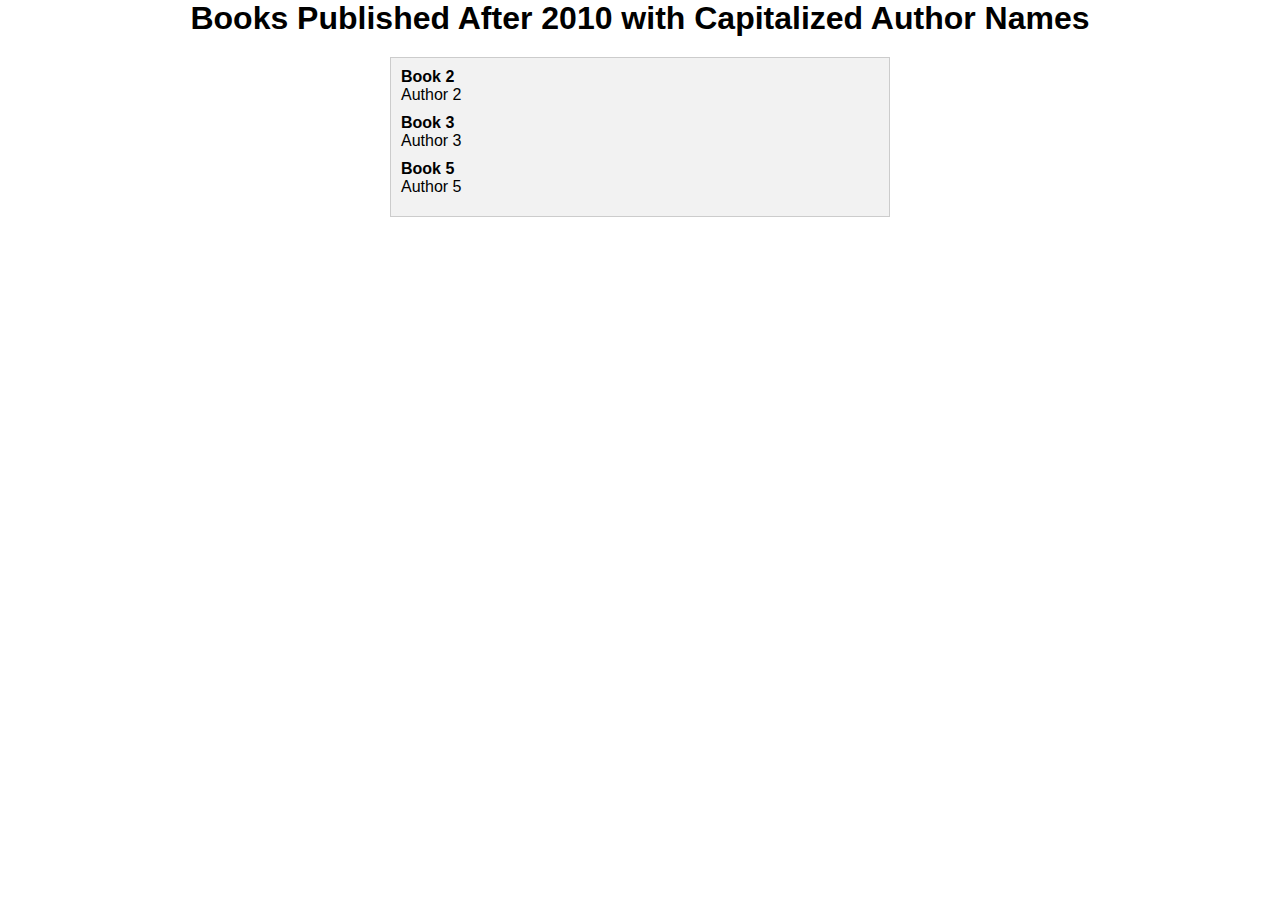
<file: coding challenges/Filtering book/index.html>
<!DOCTYPE html>
<html>
<head>
  <meta charset="UTF-8">
  <meta name="viewport" content="width=device-width, initial-scale=1.0">
  <title>Filtering and Capitalizing Books</title>
  <link rel="stylesheet" href="style.css">
</head>
<body>
  <h1>Books Published After 2010 with Capitalized Author Names</h1>

  <div id="output"></div>

  <script src="script.js"></script>
</body>
</html>
</file>
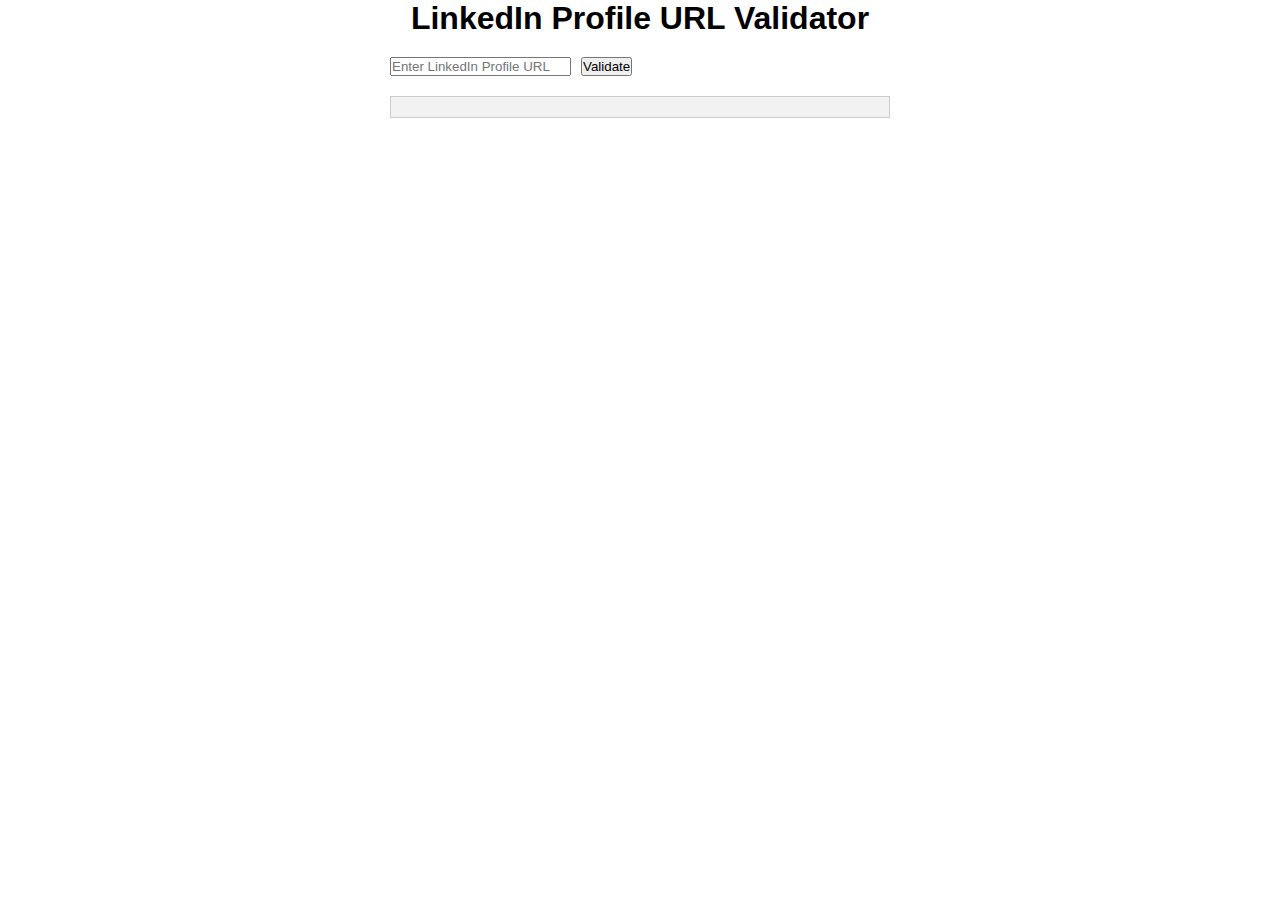
<file: coding challenges/linkedin/index.html>
<!DOCTYPE html>
<html>
<head>
  <meta charset="UTF-8">
  <meta name="viewport" content="width=device-width, initial-scale=1.0">
  <title>LinkedIn Profile URL Validator</title>
  <link rel="stylesheet"  href="style.css">
</head>
<body>
  <h1>LinkedIn Profile URL Validator</h1>

  <div id="input-container">
    <input type="text" id="url-input" placeholder="Enter LinkedIn Profile URL">
    <button id="validate-button">Validate</button>
  </div>

  <div id="output"></div>

  <script src="script.js"></script>
</body>
</html>
</file>
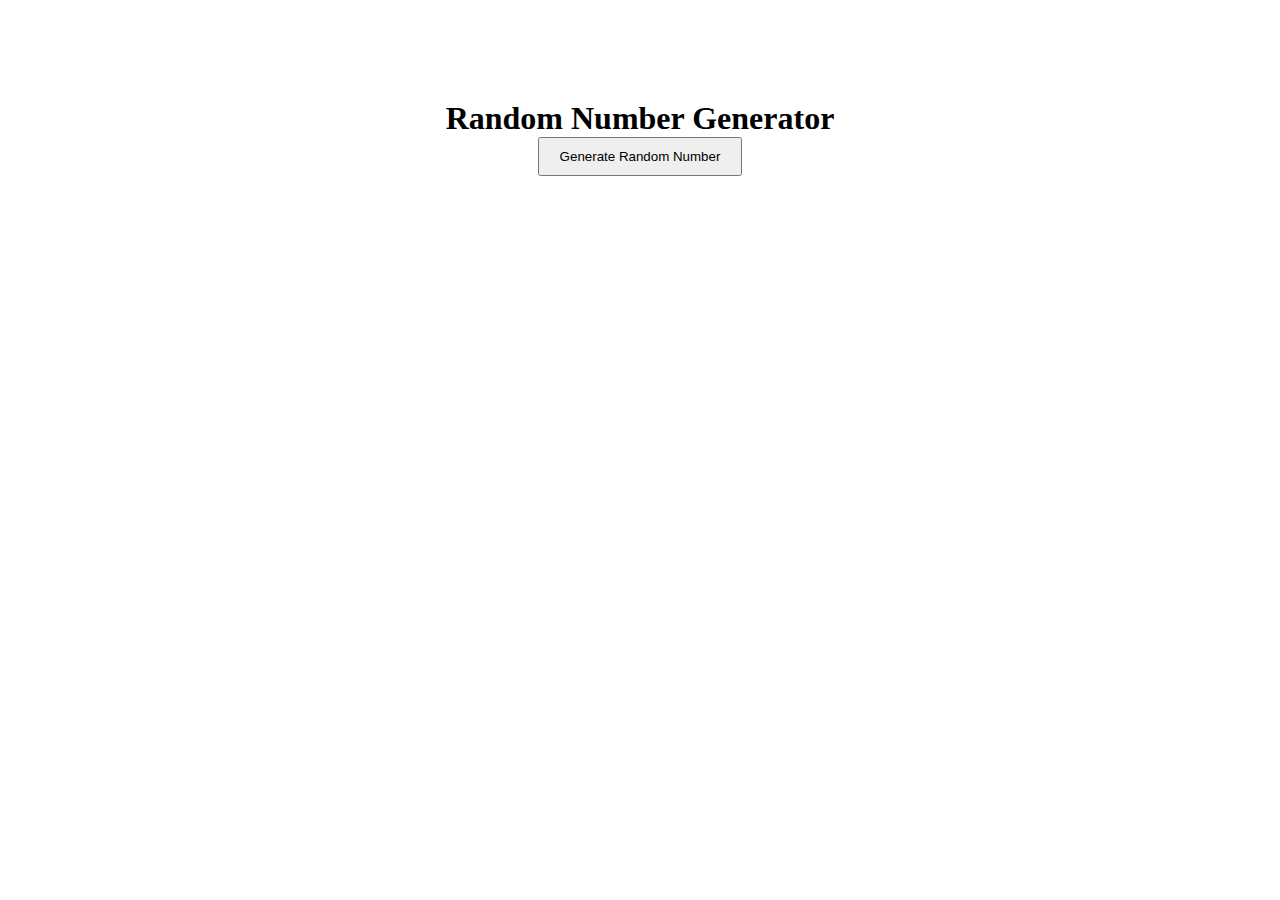
<file: coding challenges/Random/index.html>
<!DOCTYPE html>
<html>
<head>
    <meta charset="UTF-8">
    <meta name="viewport" content="width=device-width, initial-scale=1.0">
  <title>Random Number Generator</title>
  <link rel="stylesheet" href="style.css">
</head>
<body>
  <div class="container">
    <h1>Random Number Generator</h1>
    <button onclick="generateRandomNumber()">Generate Random Number</button>
    <p id="progressMessage"></p>
    <p id="randomNumber"></p>
  </div>

  <script src="script.js"></script>
</body>
</html>
</file>
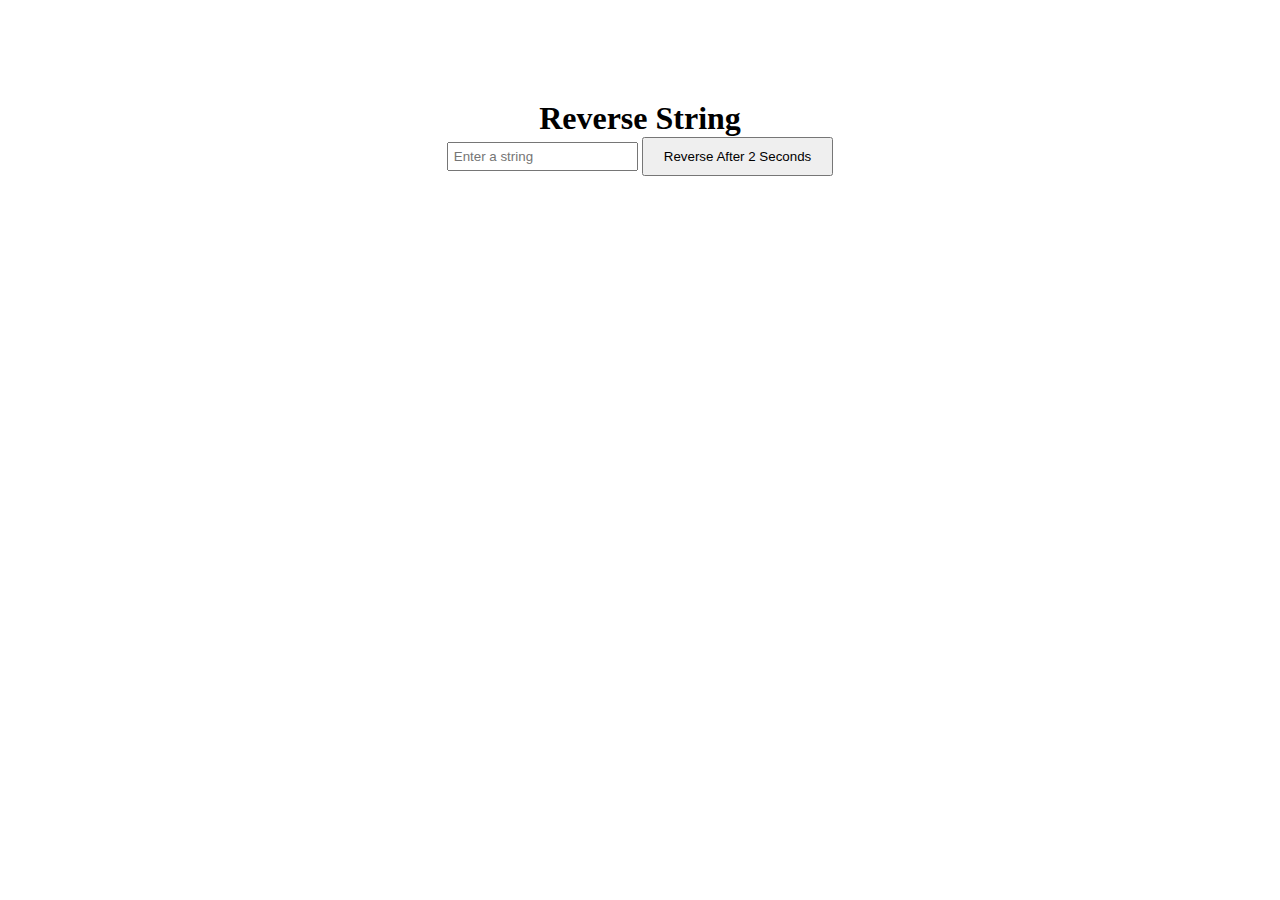
<file: coding challenges/Reverse String/index.html>
<!DOCTYPE html>
<html lang="en">
<head>
    <meta charset="UTF-8">
    <meta name="viewport" content="width=device-width, initial-scale=1.0">
    <title>Document</title>
    <title>Reverse String</title>
    <link rel="stylesheet"  href="style.css">
  </head>
  <body>
    <div class="container">
      <h1>Reverse String</h1>
      <input id="inputString" type="text" placeholder="Enter a string">
      <button onclick="reverseAfterDelay()">Reverse After 2 Seconds</button>
      <p id="outputString"></p>
    </div>
  
    <script src="script.js"></script>
  </body>
  </html>
</file>
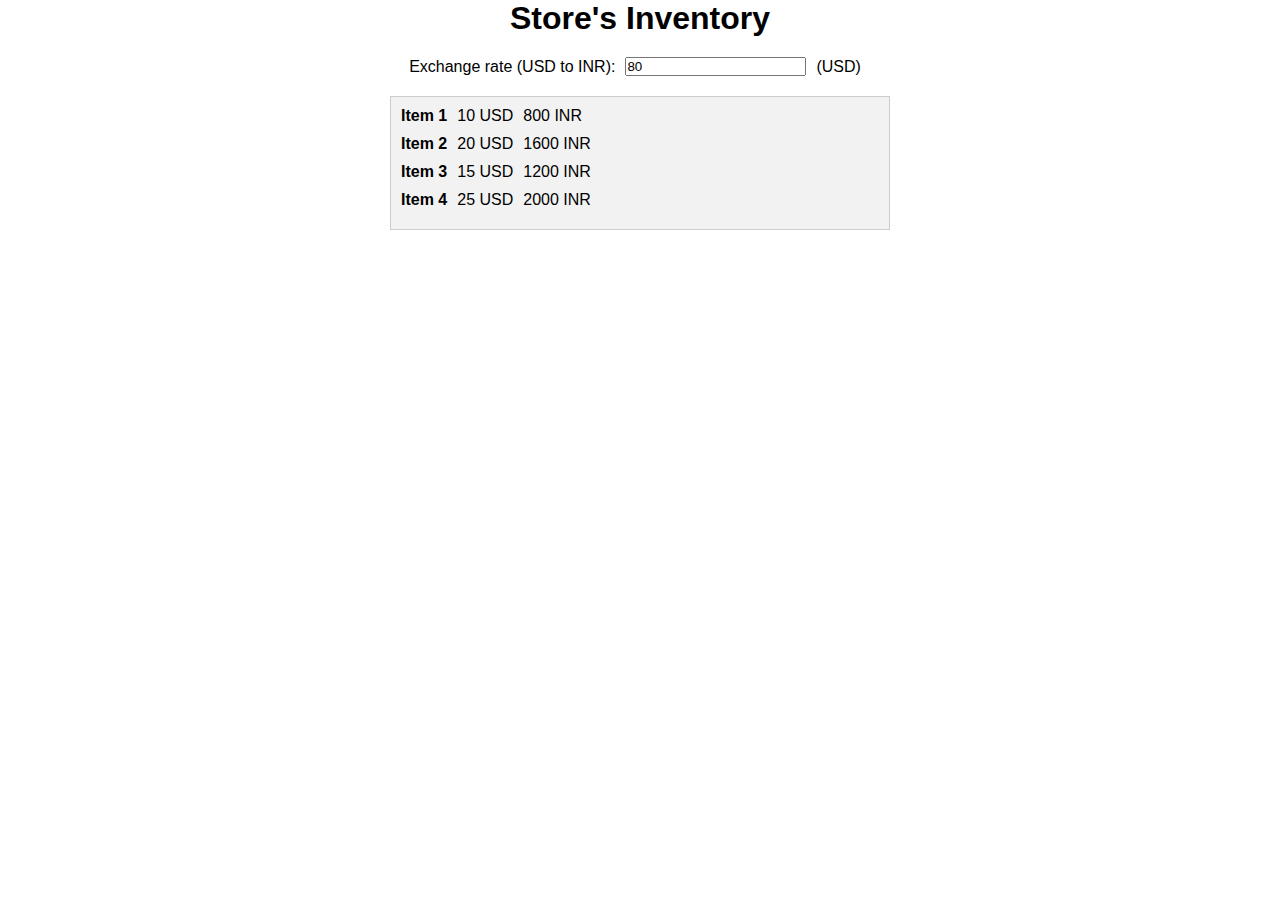
<file: coding challenges/store/index.html>
<!DOCTYPE html>
<html>
<head>
  <meta charset="UTF-8">
  <meta name="viewport" content="width=device-width, initial-scale=1.0">
  <title>Store's Inventory</title>
  <link rel="stylesheet" type="text/css" href="style.css">
</head>
<body>
  <h1>Store's Inventory</h1>

  <div id="header">
    <label for="exchange-input">Exchange rate (USD to INR):</label>
    <input type="number" id="exchange-input" placeholder="Exchange rate">
    <span id="usd-slot">(USD)</span>
  </div>

  <div id="output"></div>

  <script src="script.js"></script>
</body>
</html>
</file>
<file: coding challenges/Filtering book/style.css>
*{
    margin: 0;
    padding: 0;
    box-sizing: border-box;
  }
  body {
      font-family: Arial, sans-serif;
    }
    
    h1 {
      text-align: center;
    }
    
    #output {
      margin: 20px auto;
      width: 500px;
      padding: 10px;
      background-color: #f2f2f2;
      border: 1px solid #ccc;
    }
    
    .book {
      margin-bottom: 10px;
    }
    
    .title {
      font-weight: bold;
    }
    
    .author {
      text-transform: capitalize;
    }
</file>
<file: coding challenges/linkedin/style.css>
*{
    margin: 0;
    padding: 0;
    box-sizing: border-box;
  }
  body {
      font-family: Arial, sans-serif;
    }
    
    h1 {
      text-align: center;
    }
    
    #input-container {
      margin: 20px auto;
      width: 500px;
      display: flex;
      align-items: center;
    }
    
    #input-container input,
    #input-container button {
      margin-right: 10px;
    }
    
    #output {
      margin: 20px auto;
      width: 500px;
      padding: 10px;
      background-color: #f2f2f2;
      border: 1px solid #ccc;
      text-align: center;
    }
</file>
<file: coding challenges/Random/style.css>
*{
    margin: 0;
    padding: 0;
    box-sizing: border-box;
  }
  .container {
      text-align: center;
      margin-top: 100px;
    }
    
    button {
      padding: 10px 20px;
    }
    
    p {
      margin-top: 10px;
    }
</file>
<file: coding challenges/Reverse String/style.css>
*{
    margin: 0;
    padding: 0;
    box-sizing: border-box;
  }
  .container {
      text-align: center;
      margin-top: 100px;
    }
    
    input {
      padding: 5px;
      margin-bottom: 10px;
    }
    
    button {
      padding: 10px 20px;
    }
</file>
<file: coding challenges/store/style.css>
*{
    margin: 0;
    padding: 0;
    box-sizing: border-box;
  }
  body {
    font-family: Arial, sans-serif;
  }
  
  h1 {
    text-align: center;
  }
  
  #header {
    margin: 20px auto;
    width: 500px;
    display: flex;
    align-items: center;
    justify-content: center;
  }
  
  #header label,
  #header input,
  #header span {
    margin-right: 10px;
  }
  
  #output {
    margin: 20px auto;
    width: 500px;
    padding: 10px;
    background-color: #f2f2f2;
    border: 1px solid #ccc;
  }
  
  .item {
    margin-bottom: 10px;
  }
  
  .name {
    font-weight: bold;
  }
  
  .price {
    margin-left: 10px;
  }
</file>
